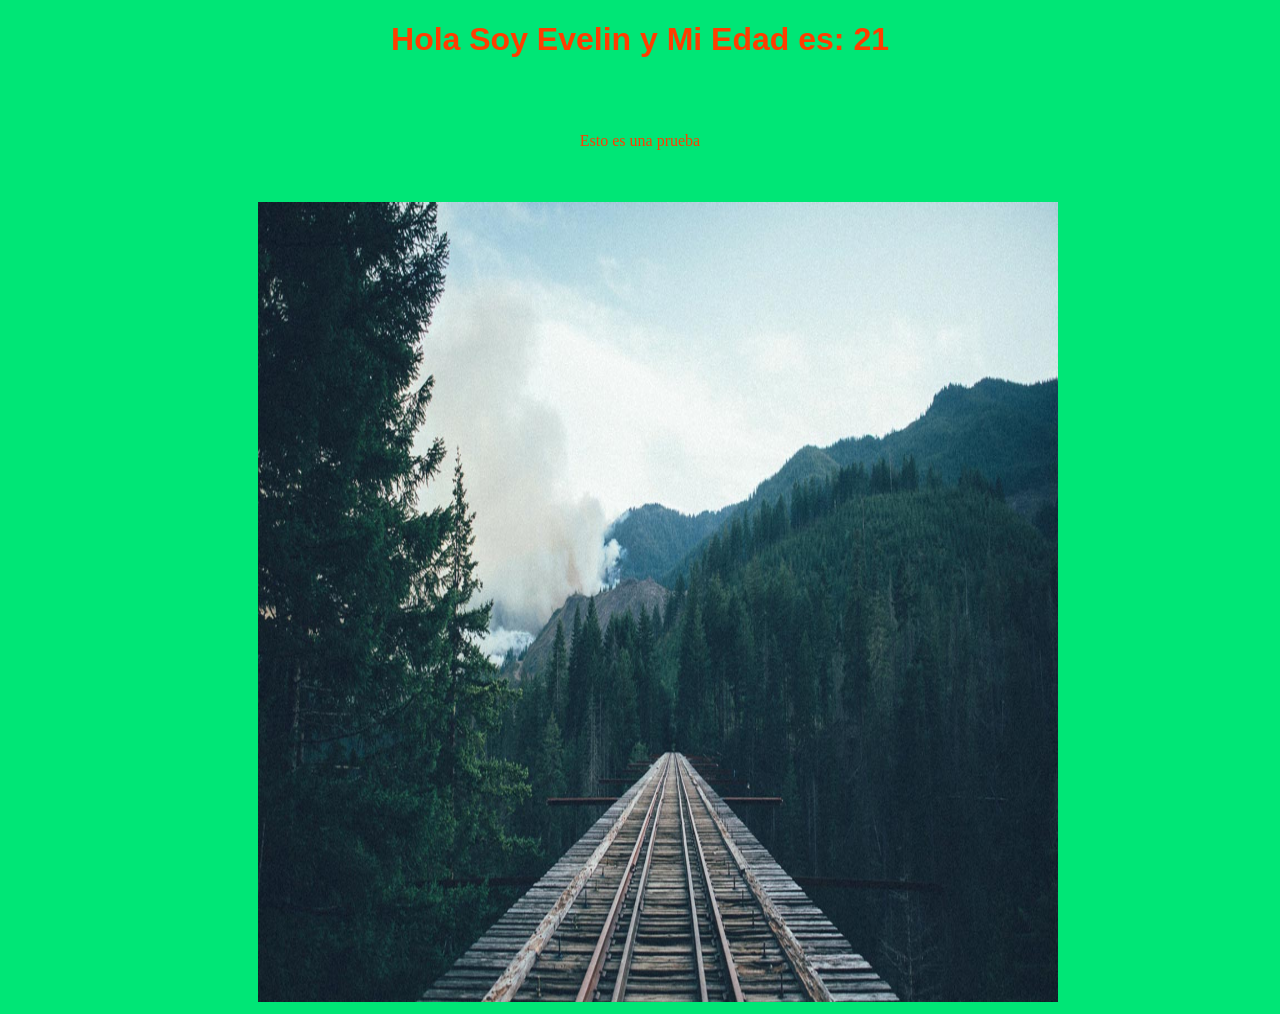
<file: PRUEBA ACTUAL/Ejemplo.html>
<!DOCTYPE html>
<html lang="en">
<head>
  <meta content=" charset=UTF-8"/>
    <title>Evelin</title>
    <link rel="stylesheet" type="text/css" href="EjemploEstilo.css">
</head>
 


<body class="body">
     
     <H1 class= "h1" >Hola Soy Evelin y Mi Edad es: 21</H1>
     <br><br>
     <p class ="p1"> Esto es una prueba</p>
      <br><br>
	<img src="background3.jpg" class="imagen">
</body>

</html>
</file>
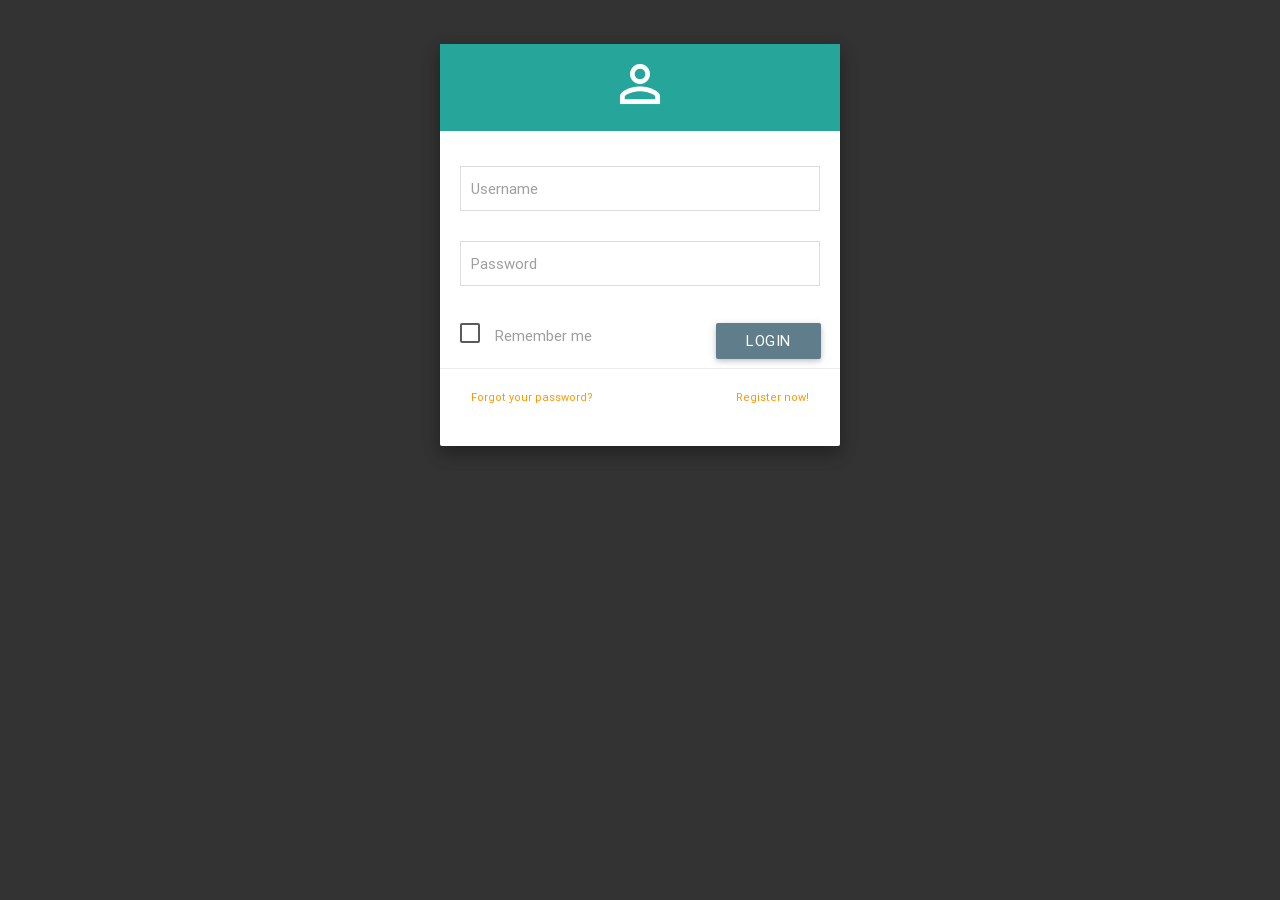
<file: PRUEBA ACTUAL/LOGIN/login.html>
<!DOCTYPE html>
<html lang="en">
<head>
  <meta http-equiv="Content-Type" content="text/html; charset=UTF-8"/>
  <meta name="viewport" content="width=device-width, initial-scale=1, maximum-scale=1.0"/>
  <title>I'm Pardi Template | Materialize</title>
  <!-- CSS  -->
  <link href="img/favicon.jpg" rel="shortcut icon">
  <link href="https://fonts.googleapis.com/icon?family=Material+Icons" rel="stylesheet">
  <link href="css/materialize.css" type="text/css" rel="stylesheet" media="screen,projection"/>
  <link href="css/style.css" type="text/css" rel="stylesheet" media="screen,projection"/>
</head>
<body class="page-login">
  <div class="center">
      <div class="card bordered z-depth-2" style="margin:0% auto; max-width:400px;">
        <div class="card-header">
           <i class="material-icons medium white-text">perm_identity</i>

        </div>
        <div class="card-content">
          <form>
            <div class="input-field col s12">
              <input id="username" type="text" class="validate">
              <label for="username">Username</label>
            </div>
            <div class="input-field col s12">
              <input id="password" type="password" class="validate">
              <label for="password">Password</label>
            </div>
            <br>
              <input type="checkbox" class="filled-in" id="filled-in-box"/>
              <label for="filled-in-box">Remember me</label>
              <button type="button" id="mulai_login" name="mulai_login" class="btn blue-grey right waves-effect waves-light white-text">Login</button>
          </form>
        </div>
        <div class="card-action clearfix">
          <div class="row">
            <div class="col s6 text-p">
              <a href="#" class="orange-text tooltipped" data-position="top" data-delay="50" data-tooltip="Forgot your password?">Forgot your password?</a>
            </div>
            <div class="col s6 right-align text-p">
              <a href="#" class="orange-text tooltipped" data-position="top" data-delay="50" data-tooltip="Register now!">Register now!</a>
            </div>
          </div>
        </div>
      </div>
    </div>
  <!--  Scripts-->
  <script src="https://code.jquery.com/jquery-2.1.1.min.js"></script>
  <script src="js/materialize.min.js"></script>
  <script type="text/javascript">
    $(".button-collapse").sideNav();
  </script>
  <script type="text/javascript">    
    $('#mulai_login').click(function(){
      var username = $('#username').val();
      var password = $('#password').val();
      
      var datas = "username="+username+"&password="+password;
      
      $.ajax({
          type: "POST",
          url: "aksi_login.php",
          data: datas
      }).done(function( data ) {
          $('#info_login').html(data);
          
      });
    });   
  </script>
  <span id="info_login"></span>
  </body>
</html>
</file>
<file: PRUEBA ACTUAL/EjemploEstilo.css>
.h1{
	color: #ff3d00;
	font-family: sans-serif;
	position: center;
	font-size: 1;
	text-align: center;

}

.p1{
	color: #ff3d00;
	font-family: serif;
	position: center;
	text-align: center;
}

.imagen{
	background-position: center;
	height: 800px;
	width: 800px;
	position:center;
	margin-left: 250px;

}

.body{
	background-color: #00e676;

}
</file>
<file: PRUEBA ACTUAL/LOGIN/css/style.css>
.text-p{
	font-size: 11px;
}
.card .card-action a:not(.btn):not(.btn-large):not(.btn-floating){
	color: #ffab40;
    text-transform: none;
    cursor: pointer;
}
.page-error, .page-login {
    background: #333;
    display: table;
    padding: 0;
    margin: 0;
    width: 100%;
    height: 100%;
}
.page-error .center, .page-login .center {
    display: table-cell;
    vertical-align: middle;
    padding-top: 44px;
    text-align: inherit;
}
.card .card-header {
    padding: 10px;
    background-color: #26A69A;
    text-align: center;
}
.card .card-content {
    padding: 20px;
    border-radius: 0 0 2px 2px;
    -moz-box-sizing: border-box;
    box-sizing: border-box;
}
.card .card-action {
    padding: 20px;
}
.no-shadow{
	box-shadow: none;
}
.no-shadow:hover{
	box-shadow: none;
} 
input[type=text], 
input[type=password],  
input[type=email], 
input[type=url], 
input[type=time], 
input[type=date], 
input[type=datetime-local], 
input[type=tel], 
input[type=number], 
input[type=search] {
	border: 1px solid #ddd;
	padding: 0px 10px;
	box-sizing:border-box;
}

input:not([type]).valid, input:not([type]):focus.valid, input[type=text].valid, input[type=text]:focus.valid, input[type=password].valid, input[type=password]:focus.valid, input[type=email].valid, input[type=email]:focus.valid, input[type=url].valid, input[type=url]:focus.valid, input[type=time].valid, input[type=time]:focus.valid, input[type=date].valid, input[type=date]:focus.valid, input[type=datetime-local].valid, input[type=datetime-local]:focus.valid, input[type=tel].valid, input[type=tel]:focus.valid, input[type=number].valid, input[type=number]:focus.valid, input[type=search].valid, input[type=search]:focus.valid, textarea.materialize-textarea.valid, textarea.materialize-textarea:focus.valid{
	border-bottom: 1px solid #26A69A;
    box-shadow: 0 1px 0 0 #26A69A;
}

label.active{
	padding: 5px 1px;
}
.toast a {
    color: #FF984F;
    font-weight: bold;
    cursor: pointer;
}
.toast span {
    text-align: center;
    width: 100%;
}
</file>
